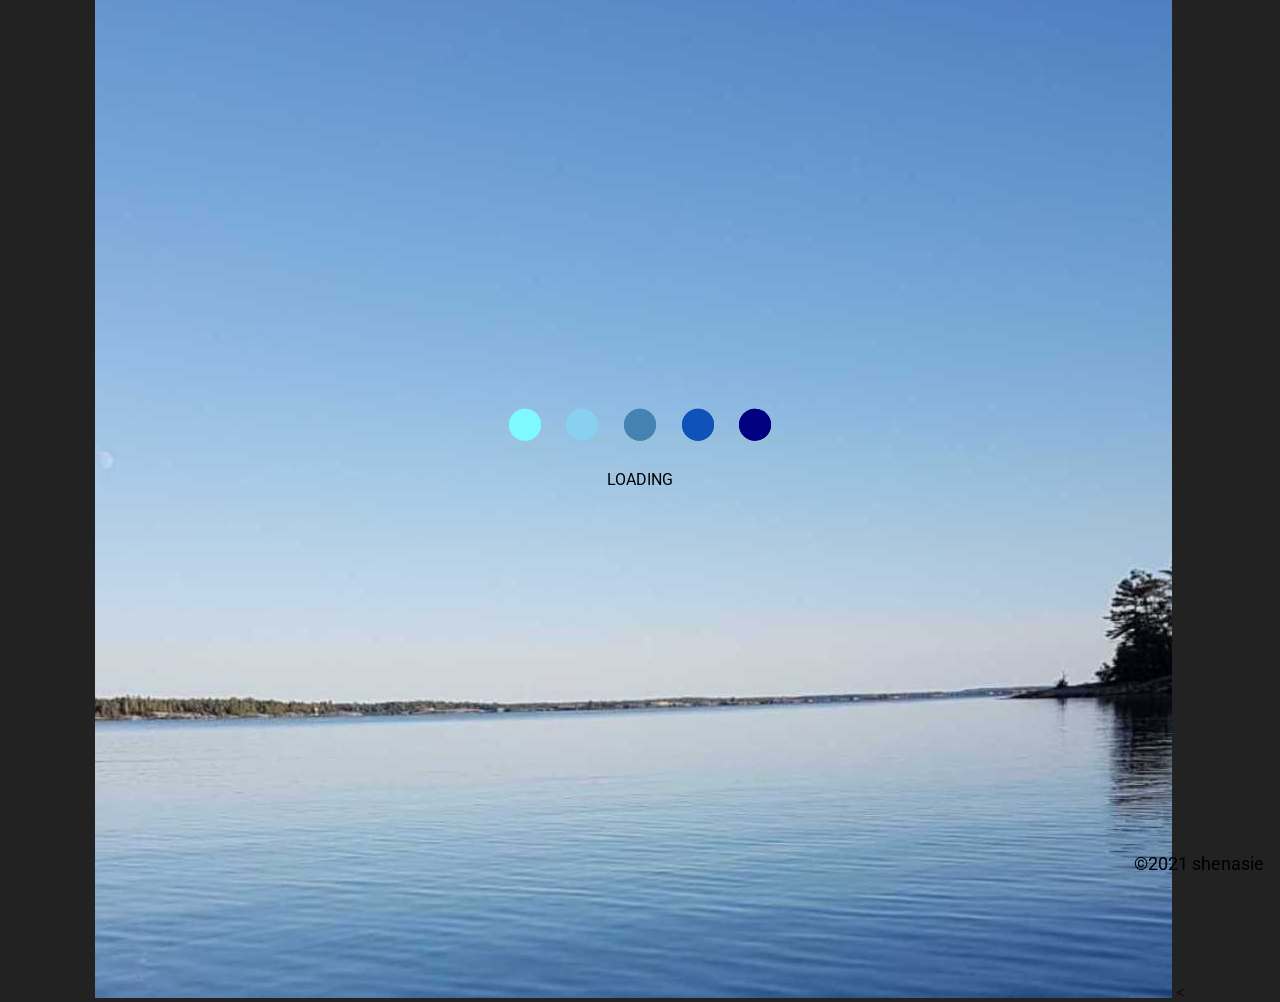
<file: loadingPg.html>
<!DOCTYPE html>
<html>
  <head>
    <meta charset="utf-8" />
    <title>Ribbit Ribbit</title>
    <meta name="viewport" content="width=device-width, user-scalable=no" />
    <link rel="stylesheet" href="loadingPg.css" />
    <link rel="stylesheet" href='https://fonts.googleapis.com/css?family=Roboto:400,600|Material+Icons'>
  </head>
  <body>
    <div class-"container" id="loader">
    <img src="loadingPgBg.jpg" alt="Georgian Bay" />
      <div class="centered">
          <div class="loading">
            <div class="dot"></div>
            <div class="dot"></div>
            <div class="dot"></div>
            <div class="dot"></div>
            <div class="dot"></div>
          </div>
            <p class="load">LOADING</p>
        </div>
            <p class="shenasie">©2021 shenasie</p><
      </div>


      <body onload="myFunction()" style="margin:0;">

      <div id="loader"></div>

      <div style="display:none;" id="myDiv" >
      <!---------------------------------------------->
      <!-- HERE IS WHERE WE ADD THE 3D CODE I GUESS -->
      <!---------------------------------------------->
        <img src="3dLight.png" alt="frogLight" />
      </div>

      <script>
      var myVar;

      function myFunction() {
        myVar = setTimeout(showPage, 3000);

      }

      function showPage() {
        document.getElementById("loader").style.display = "none";
        document.getElementById("myDiv").style.display = "block";
      }
      </script>

  </body>
</html>
</file>
<file: loadingPg.css>
body {
  display: flex;
  height: 100vh;
  justify-content: center;
  align-items: center;
  background: #222;
}
p {
  font-family: Roboto;
}
.container {
  position: relative;
}
.img {
  width: 100%;
  height: auto;
}
#myDiv {
  display: none;
  text-align: center;
}
.centered {
  position: absolute;
  top: 50%;
  left: 50%;
  transform: translate(-50%, -50%);
}
.load {
  text-align: center;
}
.shenasie {
  position: absolute;
  bottom: 8px;
  right: 16px;
  font-size: 18px;
}
.loading {
  display: flex;
}
.loading .dot {
  position: relative;
  width: 2em;
  height: 2em;
  margin: 0.8em;
  border-radius: 50%;
}
.loading .dot::before {
  position: absolute;
  content: "";
  width: 100%;
  height: 100%;
  background: inherit;
  border-radius: inherit;
  animation: wave 2s ease-out infinite;
}
.loading .dot:nth-child(1) {
  background: #7ef9ff;
}
.loading .dot:nth-child(1)::before {
  animation-delay: 0.2s;
}
.loading .dot:nth-child(2) {
  background: #89cff0;
}
.loading .dot:nth-child(2)::before {
  animation-delay: 0.4s;
}
.loading .dot:nth-child(3) {
  background: #4682b4;
}
.loading .dot:nth-child(3)::before {
  animation-delay: 0.6s;
}
.loading .dot:nth-child(4) {
  background: #0f52ba;
}
.loading .dot:nth-child(4)::before {
  animation-delay: 0.8s;
}
.loading .dot:nth-child(5) {
  background: #000080;
}
.loading .dot:nth-child(5)::before {
  animation-delay: 1s;
}

@keyframes wave {
  50%,
  75% {
    transform: scale(2.5);
  }
  80%,
  100% {
    opacity: 0;
  }
}
</file>
